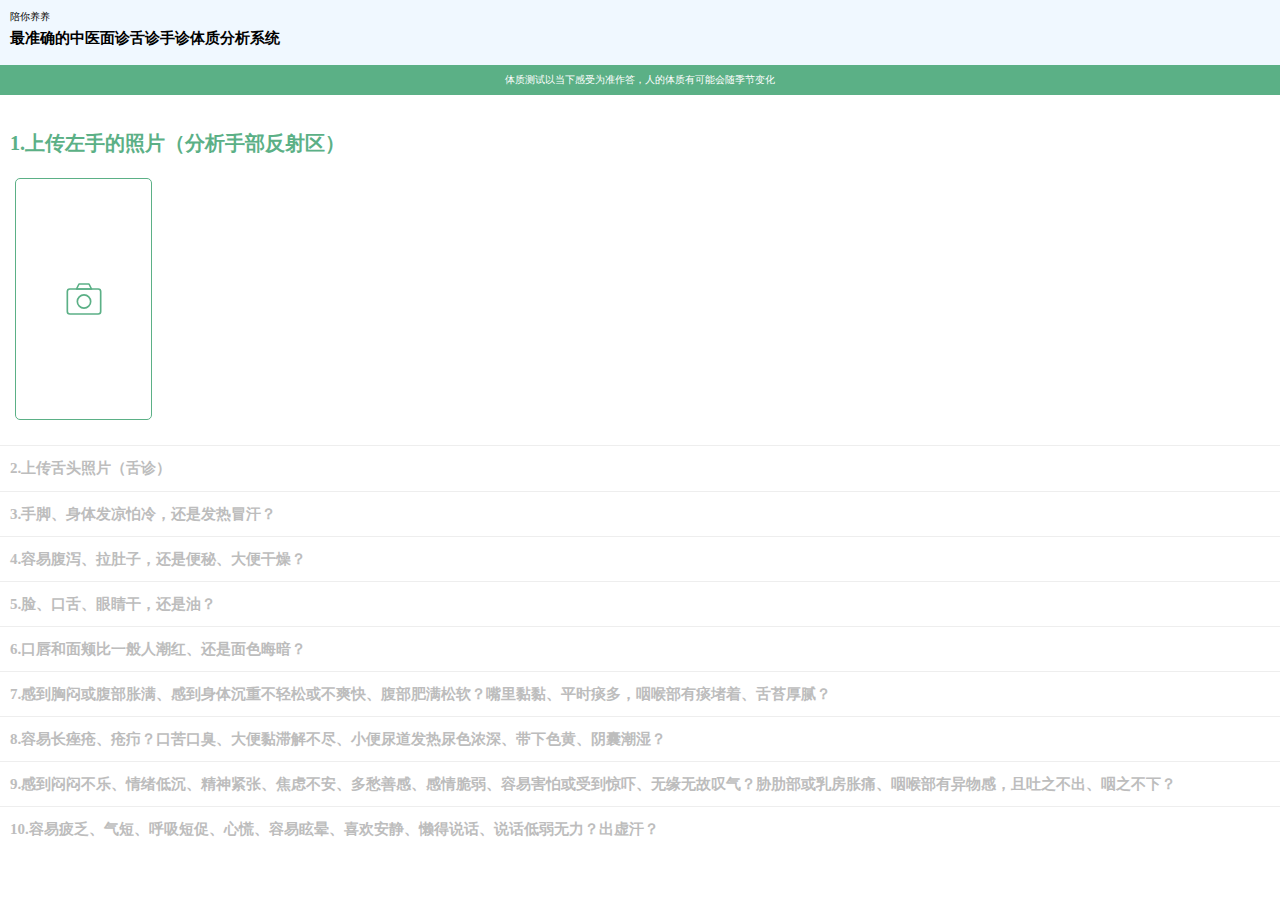
<file: index.html>
<!DOCTYPE html>
<html lang="en">
  <head>
    <link rel="stylesheet" href="./assets/uni.542ef5b9.css">

    <meta charset="UTF-8" />
    <script>
      var coverSupport = 'CSS' in window && typeof CSS.supports === 'function' && (CSS.supports('top: env(a)') ||
        CSS.supports('top: constant(a)'))
      document.write(
        '<meta name="viewport" content="width=device-width, user-scalable=no, initial-scale=1.0, maximum-scale=1.0, minimum-scale=1.0' +
        (coverSupport ? ', viewport-fit=cover' : '') + '" />')
    </script>
    <title>renXinXiangBan</title>
    <!--preload-links-->
    <!--app-context-->
    <script type="module" crossorigin src="./assets/index-B96SNikk.js"></script>
    <link rel="stylesheet" crossorigin href="./assets/index-BgCuxJG8.css">
  </head>
  <body>
    <div id="app"><!--app-html--></div>
  </body>
</html>
</file>
<file: assets/uni.542ef5b9.css>
uni-canvas{width:300px;height:150px;display:block;position:relative}uni-canvas>.uni-canvas-canvas{position:absolute;top:0;left:0;width:100%;height:100%}uni-image{width:320px;height:240px;display:inline-block;overflow:hidden;position:relative}uni-image[hidden]{display:none}uni-image>div{width:100%;height:100%;background-repeat:no-repeat}uni-image>img{-webkit-touch-callout:none;-webkit-user-select:none;user-select:none;display:block;position:absolute;top:0;left:0;width:100%;height:100%;opacity:0}uni-image>.uni-image-will-change{will-change:transform}.uni-scroll-view-refresher{position:relative;overflow:hidden;flex-shrink:0}.uni-scroll-view-refresher-container{position:absolute;width:100%;bottom:0;display:flex;flex-direction:column-reverse}.uni-scroll-view-refresh{position:absolute;top:0;left:0;right:0;bottom:0;display:flex;flex-direction:row;justify-content:center;align-items:center}.uni-scroll-view-refresh-inner{display:flex;align-items:center;justify-content:center;line-height:0;width:40px;height:40px;border-radius:50%;background-color:#fff;box-shadow:0 1px 6px rgba(0,0,0,.118),0 1px 4px rgba(0,0,0,.118)}.uni-scroll-view-refresh__spinner{transform-origin:center center;animation:uni-scroll-view-refresh-rotate 2s linear infinite}.uni-scroll-view-refresh__spinner>circle{stroke:currentColor;stroke-linecap:round;animation:uni-scroll-view-refresh-dash 2s linear infinite}@keyframes uni-scroll-view-refresh-rotate{0%{transform:rotate(0)}to{transform:rotate(360deg)}}@keyframes uni-scroll-view-refresh-dash{0%{stroke-dasharray:1,200;stroke-dashoffset:0}50%{stroke-dasharray:89,200;stroke-dashoffset:-35px}to{stroke-dasharray:89,200;stroke-dashoffset:-124px}}@keyframes once-show{0%{top:0}}uni-resize-sensor,uni-resize-sensor>div{position:absolute;left:0;top:0;right:0;bottom:0;overflow:hidden}uni-resize-sensor{display:block;z-index:-1;visibility:hidden;animation:once-show 1ms}uni-resize-sensor>div>div{position:absolute;left:0;top:0}uni-resize-sensor>div:first-child>div{width:100000px;height:100000px}uni-resize-sensor>div:last-child>div{width:200%;height:200%}uni-scroll-view{display:block;width:100%}uni-scroll-view[hidden]{display:none}.uni-scroll-view{position:relative;-webkit-overflow-scrolling:touch;width:100%;height:100%;max-height:inherit}.uni-scroll-view-scrollbar-hidden::-webkit-scrollbar{display:none}.uni-scroll-view-scrollbar-hidden{-moz-scrollbars:none;scrollbar-width:none}.uni-scroll-view-content{width:100%;height:100%}uni-text[selectable]{cursor:auto;-webkit-user-select:text;user-select:text}uni-text{white-space:pre-line}uni-view{display:block}uni-view[hidden]{display:none}uni-modal{position:fixed;top:0;right:0;bottom:0;left:0;z-index:999;display:block;box-sizing:border-box}.uni-modal{position:fixed;z-index:999;width:80%;max-width:300px;top:50%;left:50%;transform:translate(-50%,-50%);background-color:#fff;text-align:center;border-radius:3px;overflow:hidden}.uni-modal *{box-sizing:border-box}.uni-modal__hd{padding:1em 1.6em .3em}.uni-modal__title{font-weight:400;font-size:18px;word-wrap:break-word;word-break:break-all;white-space:pre-wrap;overflow:hidden;text-overflow:ellipsis;display:-webkit-box;-webkit-line-clamp:2;-webkit-box-orient:vertical}.uni-modal__bd{padding:1.3em 1.6em;min-height:40px;font-size:15px;line-height:1.4;word-wrap:break-word;word-break:break-all;white-space:pre-wrap;color:#999;max-height:400px;overflow-x:hidden;overflow-y:auto}.uni-modal__textarea{resize:none;border:0;margin:0;width:90%;padding:10px;font-size:20px;outline:none;border:none;background-color:#eee;text-decoration:inherit}.uni-modal__ft{position:relative;line-height:48px;font-size:18px;display:flex}.uni-modal__ft:after{content:" ";position:absolute;left:0;top:0;right:0;height:1px;border-top:1px solid #d5d5d6;color:#d5d5d6;transform-origin:0 0;transform:scaleY(.5)}.uni-modal__btn{display:block;flex:1;color:#3cc51f;text-decoration:none;-webkit-tap-highlight-color:rgba(0,0,0,0);position:relative;cursor:pointer}.uni-modal__btn:active{background-color:#eee}.uni-modal__btn:after{content:" ";position:absolute;left:0;top:0;width:1px;bottom:0;border-left:1px solid #d5d5d6;color:#d5d5d6;transform-origin:0 0;transform:scaleX(.5)}.uni-modal__btn:first-child:after{display:none}.uni-modal__btn_default{color:#353535}.uni-modal__btn_primary{color:#007aff}uni-toast{position:fixed;top:0;right:0;bottom:0;left:0;z-index:999;display:block;box-sizing:border-box;pointer-events:none;font-size:16px}.uni-sample-toast{position:fixed;z-index:999;top:50%;left:50%;transform:translate(-50%,-50%);text-align:center;max-width:80%}.uni-simple-toast__text{display:inline-block;vertical-align:middle;color:#fff;background-color:rgba(17,17,17,.7);padding:10px 20px;border-radius:5px;font-size:13px;text-align:center;max-width:100%;word-break:break-all;white-space:normal}uni-toast .uni-mask{pointer-events:auto}.uni-toast{position:fixed;z-index:999;width:8em;top:50%;left:50%;transform:translate(-50%,-50%);background:rgba(17,17,17,.7);text-align:center;border-radius:5px;color:#fff}.uni-toast *{box-sizing:border-box}.uni-toast__icon{margin:20px 0 0;width:38px!important;height:38px!important;vertical-align:baseline!important}.uni-icon_toast{margin:15px 0 0}.uni-icon_toast.uni-icon-success-no-circle:before{color:#fff;font-size:55px}.uni-icon_toast.uni-loading{margin:20px 0 0;width:38px;height:38px;vertical-align:baseline}.uni-toast__content{margin:0 0 15px}
</file>
<file: assets/index-BgCuxJG8.css>
*{margin:0;-webkit-tap-highlight-color:transparent}html,body{-webkit-user-select:none;user-select:none;width:100%;height:100%}body{overflow-x:hidden;font-size:16px}uni-app,uni-page,uni-page-wrapper,uni-page-body{display:block;box-sizing:border-box;width:100%}uni-page-wrapper{position:relative}#app,uni-app,uni-page,uni-page-wrapper{height:100%}.uni-mask{position:fixed;z-index:999;top:0;right:0;left:0;bottom:0;background:rgba(0,0,0,.5)}.uni-fade-enter-active,.uni-fade-leave-active{transition-duration:.25s;transition-property:opacity;transition-timing-function:ease}.uni-fade-enter-from,.uni-fade-leave-active{opacity:0}.uni-loading,uni-button[loading]:before{background-color:transparent;background-image:url(data:image/svg+xml;base64,\ [base64]);background-repeat:no-repeat}.uni-loading{width:20px;height:20px;display:inline-block;vertical-align:middle;animation:uni-loading 1s steps(12,end) infinite;background-size:100%}@keyframes uni-loading{0%{transform:rotate3d(0,0,1,0)}to{transform:rotate3d(0,0,1,360deg)}}html{--primary-color: #007aff;--UI-BG: #fff;--UI-BG-1: #f7f7f7;--UI-BG-2: #fff;--UI-BG-3: #f7f7f7;--UI-BG-4: #4c4c4c;--UI-BG-5: #fff;--UI-FG: #000;--UI-FG-0: rgba(0, 0, 0, .9);--UI-FG-HALF: rgba(0, 0, 0, .9);--UI-FG-1: rgba(0, 0, 0, .5);--UI-FG-2: rgba(0, 0, 0, .3);--UI-FG-3: rgba(0, 0, 0, .1)}body:after{position:fixed;content:"";left:-1000px;top:-1000px;animation:shadow-preload .1s;animation-delay:3s}@keyframes shadow-preload{0%{background-image:url(https://cdn.dcloud.net.cn/img/shadow-grey.png)}to{background-image:url(https://cdn.dcloud.net.cn/img/shadow-grey.png)}}.uni-async-error{position:absolute;left:0;right:0;top:0;bottom:0;color:#999;padding:100px 10px;text-align:center}.uni-async-loading{box-sizing:border-box;width:100%;padding:50px;text-align:center}.uni-async-loading .uni-loading{width:30px;height:30px}
</file>
